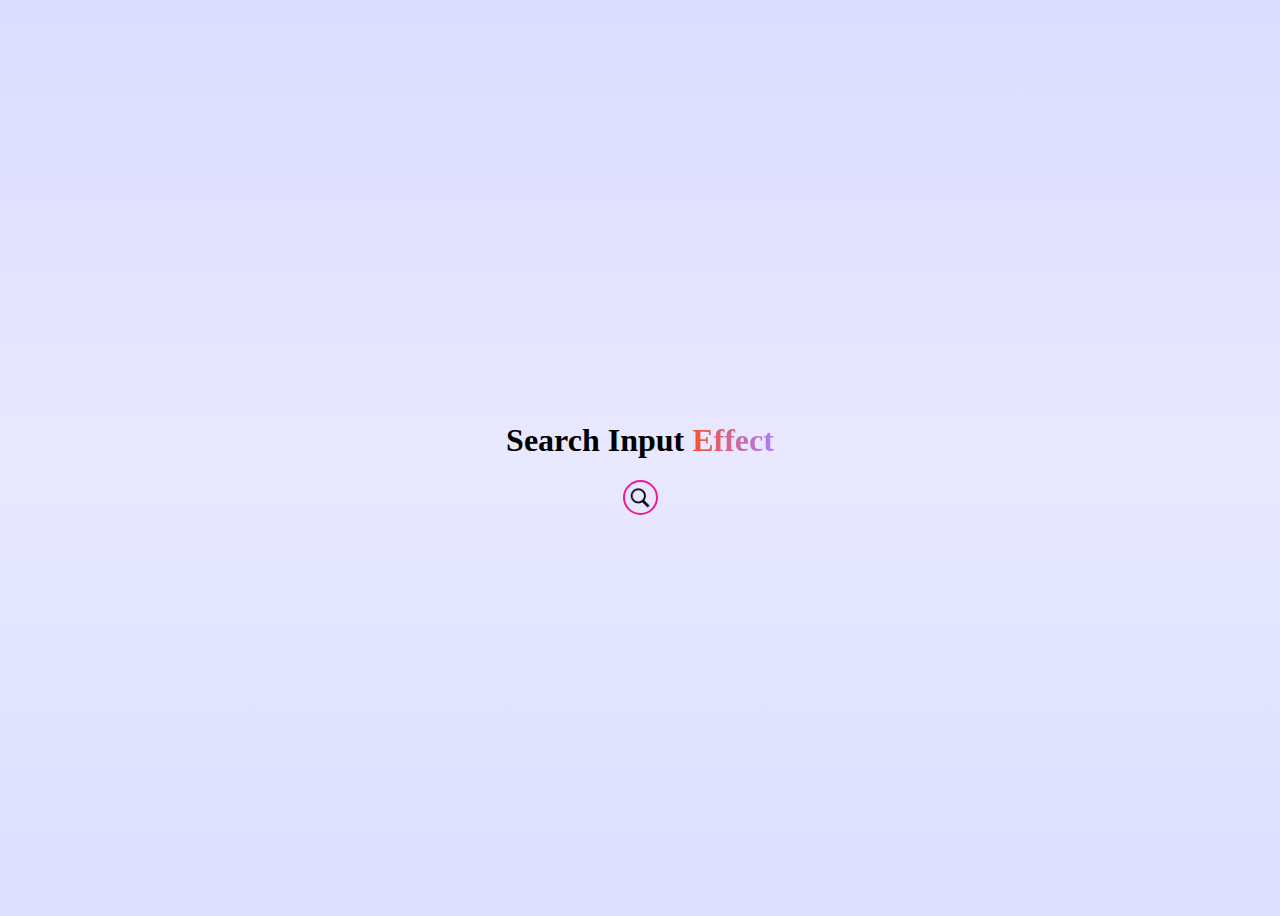
<file: CSS/index.html>
<!DOCTYPE html>
<html lang="en">
<head>
    <meta charset="UTF-8">
    <meta name="viewport" content="width=device-width, initial-scale=1.0">
    <title>Document</title>
    <link rel="stylesheet" href="style.css">
</head>
<body>
    <h1>Search Input <span>Effect</span></h1> 
    <input type="search" class="search" id="">
</body>
</html>
</file>
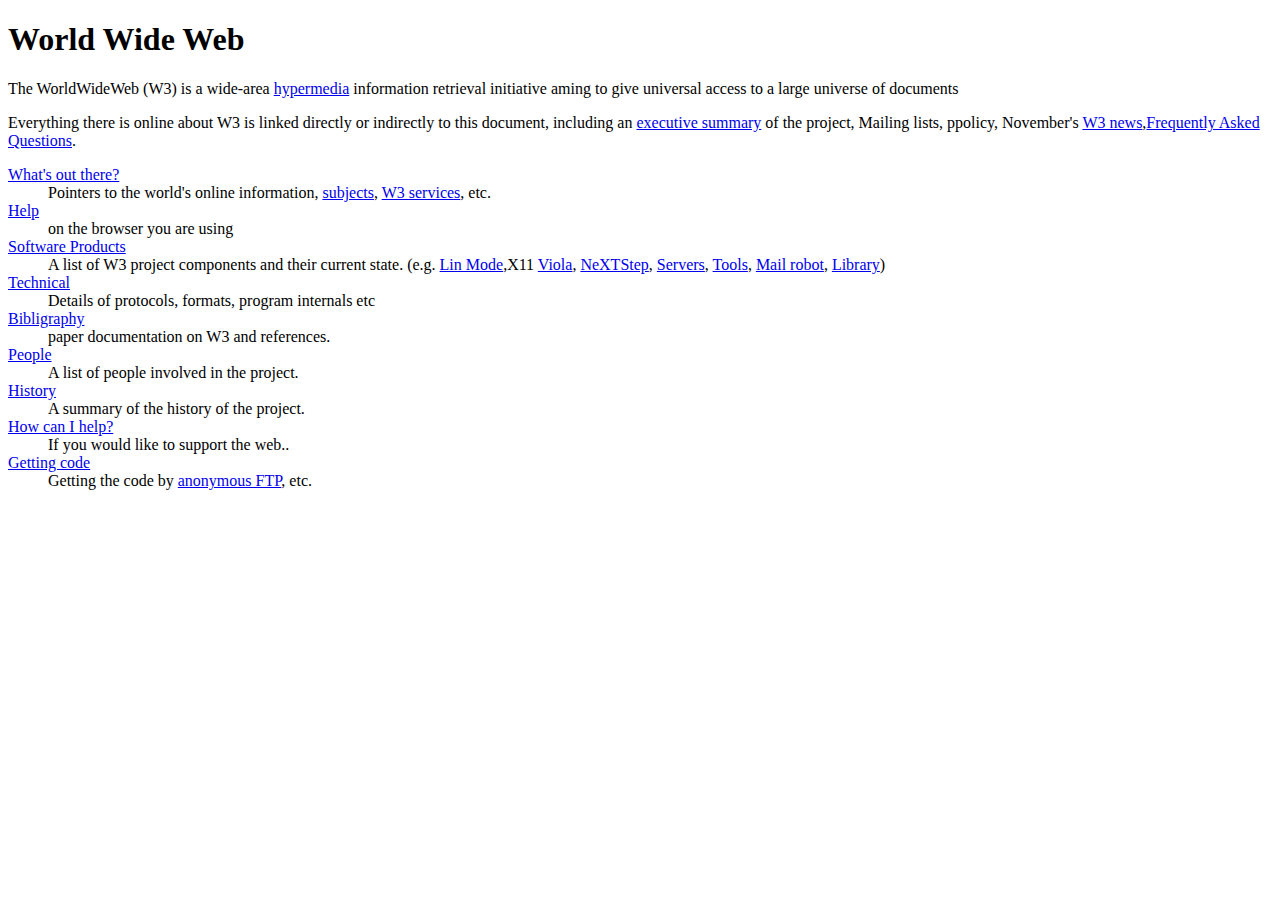
<file: HTML/project1/index.html>
<!DOCTYPE html>
<html lang="en">

<head>
    <meta charset="UTF-8">
    <meta name="viewport" content="width=device-width, initial-scale=1.0">
    <title>The World wide web project</title>
    
    </style>
</head>

<body>
    <div>
        <h1>World Wide Web</h1>
        <!-- <br> -->
        <p>The WorldWideWeb &#40;W3&#41; is a wide-area <a href="#">hypermedia</a> information retrieval initiative
            aming to give universal access to a large universe of documents</p>
        <!-- <br> -->
        <p>Everything there is online about W3 is linked directly or indirectly to this document, including an <a
                href="#"> executive summary</a> of the project, Mailing lists, ppolicy, November's <a href="#">W3
                news</a>,<a href="#">Frequently Asked Questions</a>. </p>
        <dl>
            <dt><a href="#">What's out there?</a></ dt>
            <dd>Pointers to the world's online information, <a href="#">subjects</a>, <a href="#">W3 services</a>, etc.</dd>
            <dt><a href="#">Help</a></dt>
            <dd>on the browser you are using</dd>
            <dt><a href="#">Software Products</a></dt>
            <dd>A list of W3 project components and their current state. &#40;e.g. <a href="#">Lin Mode</a>,X11 <a href="#">Viola</a>, <a href="#">NeXTStep</a>, <a href="#">Servers</a>, <a href="#">Tools</a>, <a href="#">Mail robot</a>, <a href="##">Library</a>&#41;</dd>
            <dt><a href="#">Technical</a></dt>
            <dd>Details of protocols, formats, program internals etc</dd>
            <dt><a href="#">Bibligraphy</a></dt>
            <dd>paper documentation on W3 and references.</dd>
            <dt><a href="#">People</a></dt>
            <dd>A list of people involved in the project.</dd>
            <dt><a href="#">History</a></dt>
            <dd>A summary of the history of the project.</dd>
            <dt><a href="#">How can I help?</a></dt>
            <dd>If you would like to support the web..</dd>
            <dt><a href="#">Getting code</a></dt>
            <dd>Getting the code by <a href="#">anonymous FTP</a>, etc.</dd>
            

        </dl>

    </div>
</body>

</html>
</file>
<file: CSS/style.css>
body{
    height: 100vh;
    display: flex;
    color: black;
    align-items: center;
    flex-direction: column;
    justify-content: center;
    font-family: Cambria, Cochin, Georgia, Times, 'Times New Roman', serif;
    background:linear-gradient(rgb(220, 220, 255), rgb(232, 232, 255),  rgb(221, 225, 255)) no-repeat;
}

span{
    background: linear-gradient(to right, #f6532b, #ad7bfe);
    -webkit-background-clip: text;
    -webkit-text-fill-color: transparent;
}

.search{
    width: 35px;
    height: 35px;
    padding: 10px;
    cursor: pointer;
    font-size: 15px;
    overflow: hidden;
    color: transparent;
    position: relative;
    border-radius: 20px;
    transition-duration: 500ms;
    background-repeat: no-repeat;
    border:  2px solid rgb(245, 22, 145);
    background:url(icons/search.gif) no-repeat transparent;
    background-size: 22px;
    background-position: 45% 50%;
}

.search:hover{
    cursor: pointer;
    border: 2px solid #f41313;
    background: url(icons/search.gif) no-repeat transparent;
    background-size: 22px;
    background-position: 45% 50%;
}



.search:focus{
    width: 200px;
    outline: none;
    cursor: pointer;
    padding-left: 40px;
    color: rgba(0, 0, 0, 0.683);
    border:  2px solid #8f21f0;
    background-color: transparent;
    background: url(icons/search.gif) no-repeat;
    background-size: 22px;
    background-position: 10px 50%;
}
</file>
